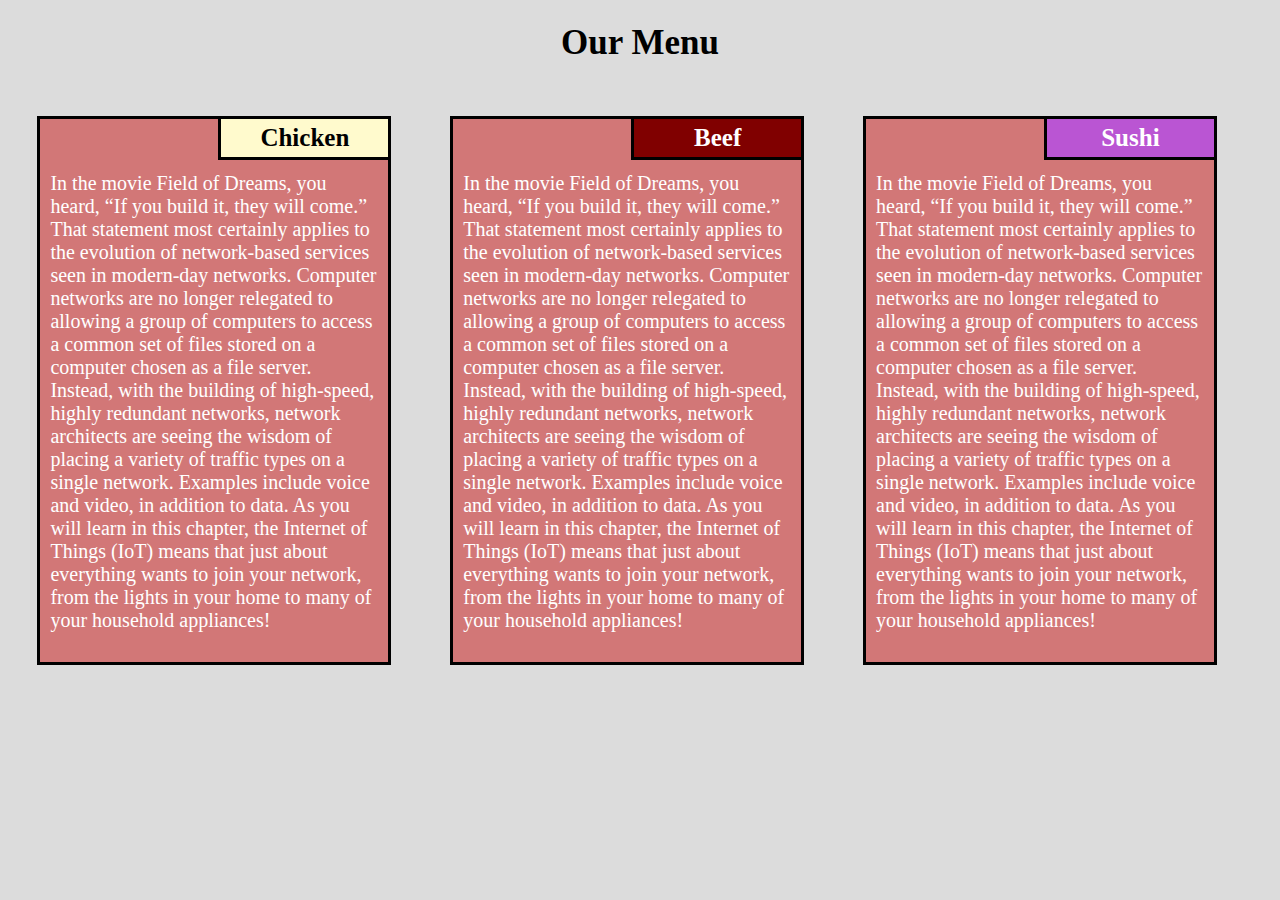
<file: module2-solution/index.html>
<!DOCTYPE html>
<html lang="en">

<header>
    <title>module2-solution</title>
    <meta charset="utf-8">
    <meta>
    <meta name="viewport" content="width=device-width, initial-scale=1">
    <link rel= "stylesheet" href="css/styles.css">
</header>

<body>
    <h1>Our Menu</h1>

    <section id="s1">
        <h6 id="chicken">Chicken</h6>
        <br>
        <p>In the movie Field of Dreams, you heard, “If you build it, they will come.” That statement
            most certainly applies to the evolution of network-based services seen in modern-day
            networks. Computer networks are no longer relegated to allowing a group of computers to
            access a common set of files stored on a computer chosen as a file server. Instead, with the
            building of high-speed, highly redundant networks, network architects are seeing the wisdom
            of placing a variety of traffic types on a single network. Examples include voice and video, in
            addition to data. As you will learn in this chapter, the Internet of Things (IoT) means that just
            about everything wants to join your network, from the lights in your home to many of your
            household appliances!
        </p>
    </section>

    <section id="s2">
        <h6 id="beef">Beef</h6>
        <br>
        <p>In the movie Field of Dreams, you heard, “If you build it, they will come.” That statement
            most certainly applies to the evolution of network-based services seen in modern-day
            networks. Computer networks are no longer relegated to allowing a group of computers to
            access a common set of files stored on a computer chosen as a file server. Instead, with the
            building of high-speed, highly redundant networks, network architects are seeing the wisdom
            of placing a variety of traffic types on a single network. Examples include voice and video, in
            addition to data. As you will learn in this chapter, the Internet of Things (IoT) means that just
            about everything wants to join your network, from the lights in your home to many of your
            household appliances!
        </p>
    </section>

    <section id="s3">
        <h6 id="sushi">Sushi</h6>
        <br>
        <p>In the movie Field of Dreams, you heard, “If you build it, they will come.” That statement
            most certainly applies to the evolution of network-based services seen in modern-day
            networks. Computer networks are no longer relegated to allowing a group of computers to
            access a common set of files stored on a computer chosen as a file server. Instead, with the
            building of high-speed, highly redundant networks, network architects are seeing the wisdom
            of placing a variety of traffic types on a single network. Examples include voice and video, in
            addition to data. As you will learn in this chapter, the Internet of Things (IoT) means that just
            about everything wants to join your network, from the lights in your home to many of your
            household appliances!
        </p>
    </section>

</body>

</html>
</file>
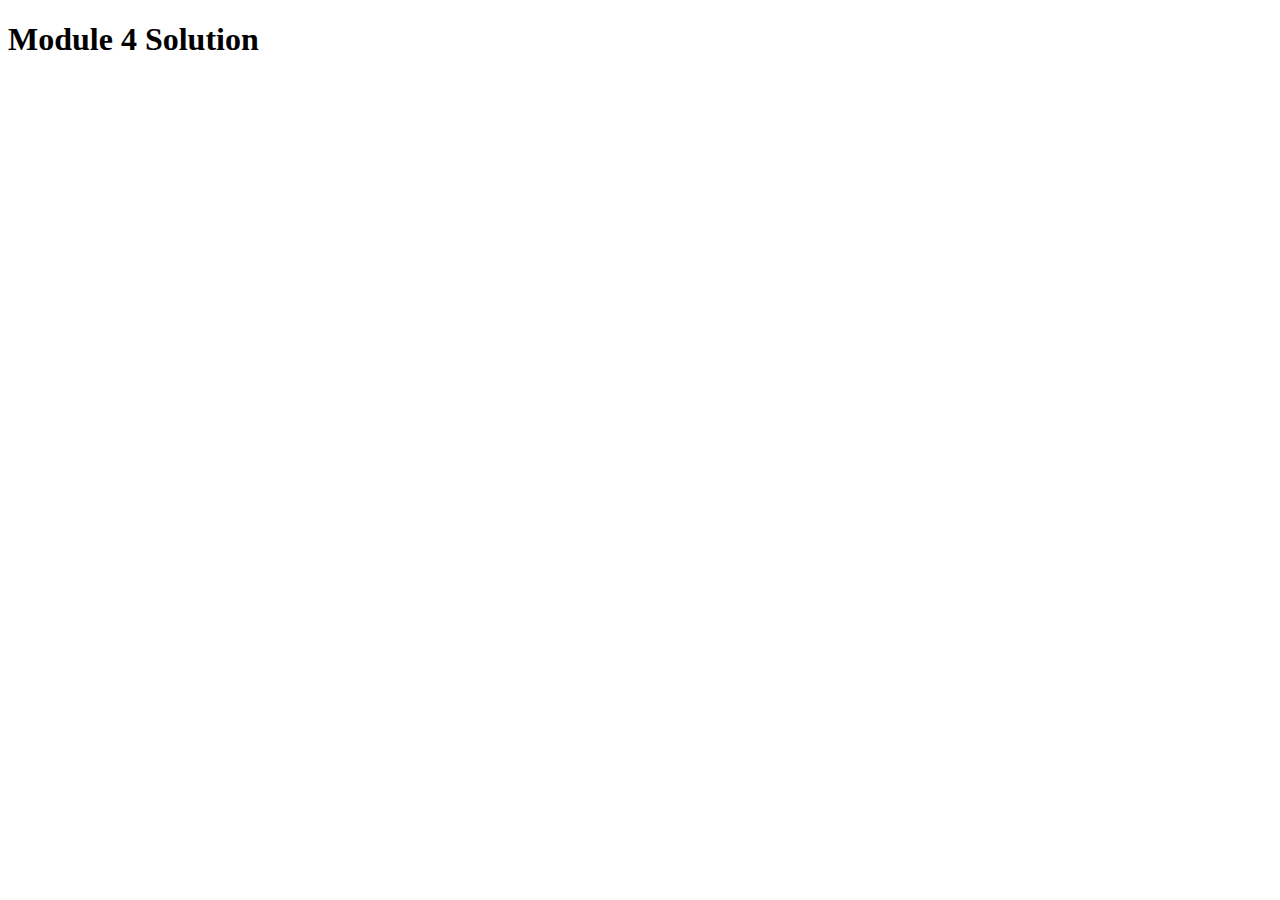
<file: module4-solution/index.html>
<!DOCTYPE html>
<html>
<head>
  <meta charset="utf-8">
  <title>Module 4 Solution</title>
  <script>
    var names = []; // DO NOT REMOVE
  </script>
  <script src="SpeakHello.js"></script>
  <script src="SpeakGoodBye.js"></script>
  <script src="script.js"></script>
</head>
<body>
  <h1>Module 4 Solution</h1>
</body>
</html>
</file>
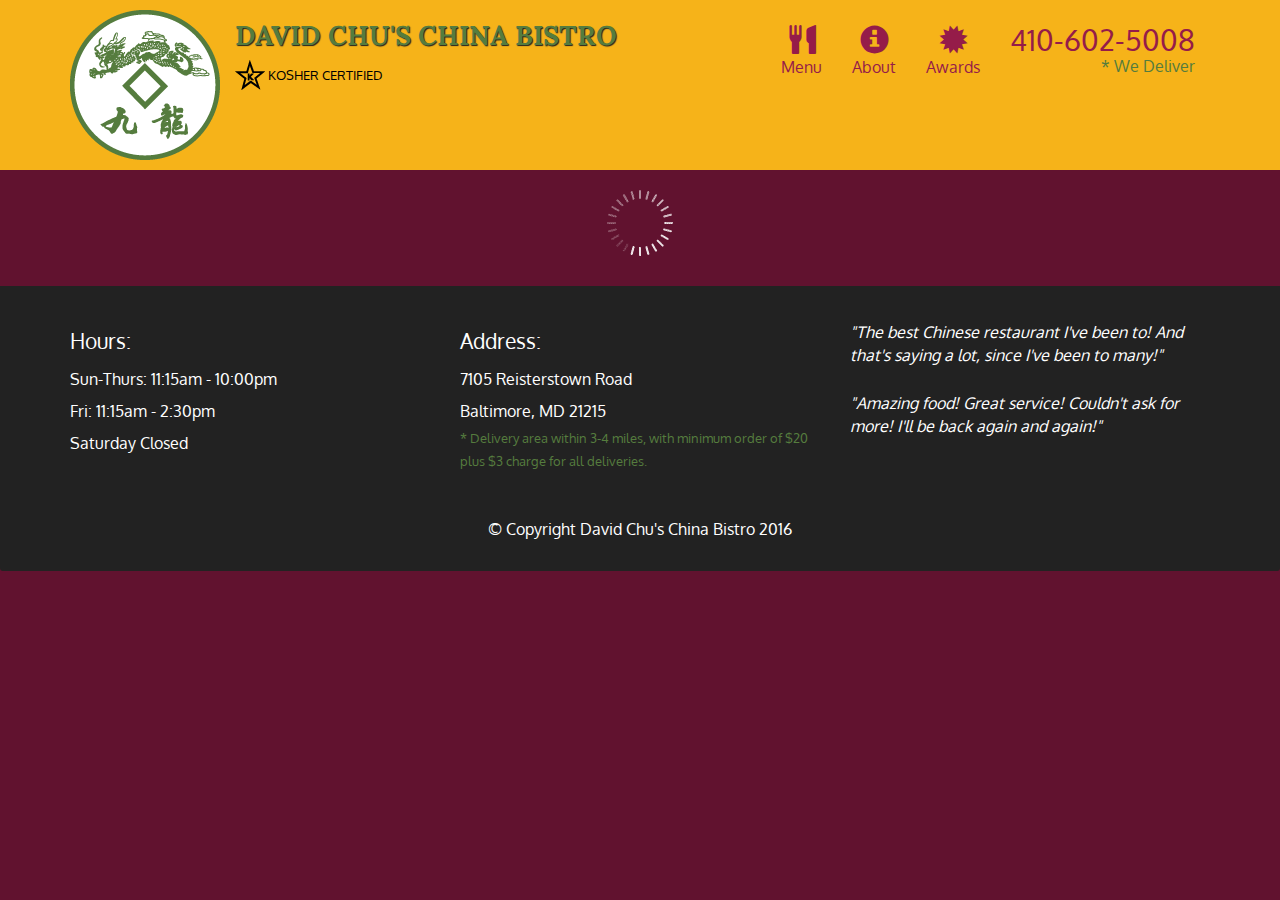
<file: module5-solution/index.html>
<!doctype html>
<html lang="en">
  <head>
    <meta charset="utf-8">
    <meta http-equiv="X-UA-Compatible" content="IE=edge">
    <meta name="viewport" content="width=device-width, initial-scale=1">
    <title>David Chu's China Bistro</title>
    <link rel="stylesheet" href="css/bootstrap.min.css">
    <link rel="stylesheet" href="css/styles.css">
    <link href='https://fonts.googleapis.com/css?family=Oxygen:400,300,700' rel='stylesheet' type='text/css'>
    <link href='https://fonts.googleapis.com/css?family=Lora' rel='stylesheet' type='text/css'>
  </head>
<body>
  <header>
    <nav id="header-nav" class="navbar navbar-default">
      <div class="container">
        <div class="navbar-header">
          <a href="index.html" class="pull-left visible-md visible-lg">
            <div id="logo-img" alt="Logo image"></div>
          </a>

          <div class="navbar-brand">
            <a href="index.html"><h1>David Chu's China Bistro</h1></a>
            <p>
              <img src="images/star-k-logo.png" alt="Kosher certification">
              <span>Kosher Certified</span>
            </p>
          </div>

          <button id="navbarToggle" type="button" class="navbar-toggle collapsed" data-toggle="collapse" data-target="#collapsable-nav" aria-expanded="false">
            <span class="sr-only">Toggle navigation</span>
            <span class="icon-bar"></span>
            <span class="icon-bar"></span>
            <span class="icon-bar"></span>
          </button>
        </div>
        
        <div id="collapsable-nav" class="collapse navbar-collapse">
           <ul id="nav-list" class="nav navbar-nav navbar-right">
            <li id="navHomeButton" class="visible-xs active">
              <a href="index.html">
                <span class="glyphicon glyphicon-home"></span> Home</a>
            </li>
            <li id="navMenuButton">
              <a href="#" onclick="$dc.loadMenuCategories();">
                <span class="glyphicon glyphicon-cutlery"></span><br class="hidden-xs"> Menu</a>
            </li>
            <li>
              <a href="#">
                <span class="glyphicon glyphicon-info-sign"></span><br class="hidden-xs"> About</a>
            </li>
            <li>
              <a href="#">
                <span class="glyphicon glyphicon-certificate"></span><br class="hidden-xs"> Awards</a>
            </li>
            <li id="phone" class="hidden-xs">
              <a href="tel:410-602-5008">
                <span>410-602-5008</span></a><div>* We Deliver</div>
            </li>
          </ul><!-- #nav-list -->
        </div><!-- .collapse .navbar-collapse -->
      </div><!-- .container -->
    </nav><!-- #header-nav -->
  </header>

  <div id="call-btn" class="visible-xs">
    <a class="btn" href="tel:410-602-5008">
    <span class="glyphicon glyphicon-earphone"></span>
    410-602-5008
    </a>
  </div>
  <div id="xs-deliver" class="text-center visible-xs">* We Deliver</div>

  <div id="main-content" class="container"></div>

  <footer class="panel-footer">
    <div class="container">
      <div class="row">
        <section id="hours" class="col-sm-4">
          <span>Hours:</span><br>
          Sun-Thurs: 11:15am - 10:00pm<br>
          Fri: 11:15am - 2:30pm<br>
          Saturday Closed
          <hr class="visible-xs">
        </section>
        <section id="address" class="col-sm-4">
          <span>Address:</span><br>
          7105 Reisterstown Road<br>
          Baltimore, MD 21215
          <p>* Delivery area within 3-4 miles, with minimum order of $20 plus $3 charge for all deliveries.</p>
          <hr class="visible-xs">
        </section>
        <section id="testimonials" class="col-sm-4">
          <p>"The best Chinese restaurant I've been to! And that's saying a lot, since I've been to many!"</p>
          <p>"Amazing food! Great service! Couldn't ask for more! I'll be back again and again!"</p>
        </section>
      </div>
      <div class="text-center">&copy; Copyright David Chu's China Bistro 2016</div>
    </div>
  </footer>

  <!-- jQuery (Bootstrap JS plugins depend on it) -->
  <script src="js/jquery-2.1.4.min.js"></script>
  <script src="js/bootstrap.min.js"></script>
  <script src="js/ajax-utils.js"></script>
  <script src="js/script.js"></script>
</body>
</html>
</file>
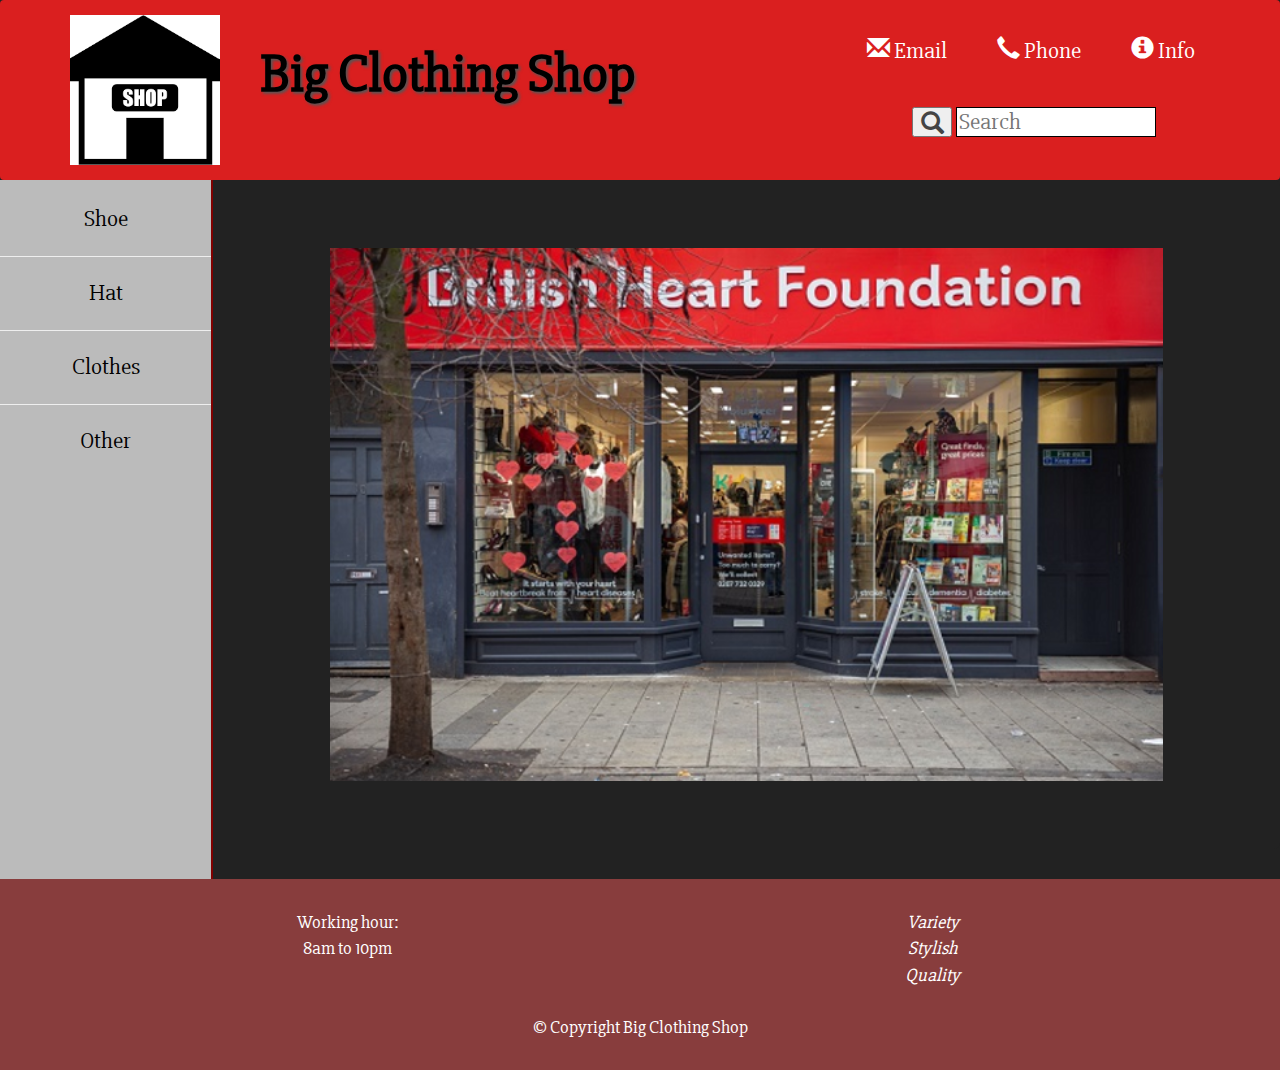
<file: practice/Shop/index.html>
<!DOCTYPE html>
<html>
<head>
	<title>Shop!</title>
	<meta charset="utf-8">
    <meta http-equiv="X-UA-Compatible" content="IE=edge">
    <meta name="viewport" content="width=device-width, initial-scale=1">
    <link rel="stylesheet" href="css/bootstrap.min.css">
    <link rel="stylesheet" href="css/styles.css">
    <link href="https://fonts.googleapis.com/css2?family=Slabo+27px&display=swap" rel="stylesheet">
    <script src="js/jquery-2.1.4.min.js"></script>
	<script src="js/bootstrap.min.js"></script>
	<!--<script src="js/ajax-utils.js"></script>-->
	<script src="js/script.js"></script>
</head>
<body>

	<nav id="header-nav" class="navbar navbar-default">
		<div class="container">
			<div class="navbar-header">
				<a id="logo" href="index.html" class="pull-left">
					<img src="images/icon.png" alt="Shop icon" class="img-responsive">
				</a>
				<div class="navbar-brand">
					<h1>Big&nbspClothing&nbspShop</h1>
				</div>

				<button id="navbarToggle" type="button" class="navbar-toggle collapsed" data-toggle="collapse" data-target="#collapsable-nav" aria-expanded="false">
		            <span class="sr-only">Toggle navigation</span>
		            <span class="icon-bar"></span>
		            <span class="icon-bar"></span>
		            <span class="icon-bar"></span>
          		</button>
			</div>

			<div id="collapsable-nav" class="collapse navbar-collapse">
				<ul id="navbar-list" class="nav navbar-nav navbar-right">

					<li id="email">
						<a href="mailto:some@gmail.com"><span class="glyphicon glyphicon-envelope"></span> Email</a>
					</li>
					<li id="phone">
						<a href="tel:369852147"><span  class="glyphicon glyphicon-earphone"></span> Phone</a>
					</li>
					<li id="info">
						<a href=""><span class="glyphicon glyphicon-info-sign"></span> Info</a>
					</li>
					<br class="visible-lg">
					<li id="search">
						<div>
							<button id="shbtn"><span class="glyphicon glyphicon-search"></span></button>
							<input type="search" name="search" placeholder="Search">
						</div>
					</li>
					
				</ul>
			</div>
		</div>
	</nav>

	<div id="main-content" class="container-fluid">

		<div class="row">
			<aside id="sidebar" class="col-md-2 col-sm-2 col-xs-4">
				<ul id="side-list" class="">
					<li><a href="">Shoe</a></li><hr>
					<li><a href="">Hat</a></li><hr>
					<li><a href="">Clothes</a></li><hr>
					<li><a href="">Other</a></li>
				</ul>
			</aside>

			<div id="main-section" class="container col-md-10 col-sm-10">
				
				<button tyoe="button" id="side-puller" class="visible-xs" type="button"><span class="glyphicon glyphicon-chevron-right"></span></button>

				<div id="main">					
					<div class="jumbotron">
				    	<img id="shop-img" src="images/shop.png" alt="Picture of shop" class="img-responsive">
				    </div>
				</div>

			</div>
			
        </div>
	</div>

	<footer class="pannel-footer">
		<div class="container">
			<div class="row">
				<div class="col-xs-6">
					Working hour: <br> 8am to 10pm
				</div>
				<div class="col-xs-6">
					<i>Variety</i><br>
					<i>Stylish</i><br>
					<i>Quality</i>
				</div>
			</div>
			<br>
			<div class="text-center">&copy; Copyright Big Clothing Shop</div>
		</div>
	</footer>

</body>
</html>
</file>
<file: module2-solution/css/styles.css>
*{
    border: 0;
    padding: 0;
    box-sizing: border-box;
    font-family: 'Times New Roman', Times, serif;
    font-size: 20px;
}

body{
    background-color: gainsboro;
}

h1{
    font-size: 175%;
    text-align: center;
}

h6{
    font-size: 125%;
    margin: 0;
    border-bottom: 3px solid black;
    border-left: 3px solid black;
    width: 170px;
    position: absolute;
    top: 0px;
    right: 0px;
    text-align: center;
    padding: 5px;
}

#chicken{
    background-color: lemonchiffon;
    color: black;
}

#beef{
    background-color: maroon;
    color: white;
}

#sushi{
    background-color: mediumorchid;
}

section{
    background-color:rgb(210, 119, 119);
    position: relative;
    border: 3px solid black;
    color: white;
    padding: 10px;
    margin: 2.33%;
    float: left;
    box-sizing: border-box;
}

@media(min-width: 992px){
    section{
        width: 28%;
    }
}

@media(min-width: 768px) and (max-width: 991px){
    #s1, #s2{
        width: 45.3%;
    }
    #s3{
        width: 95.3%;
        
    }
}
</file>
<file: module5-solution/css/styles.css>
body {
  font-size: 16px;
  color: #fff;
  background-color: #61122f;
  font-family: 'Oxygen', sans-serif;
}

/** HEADER **/
#header-nav {
  background-color: #f6b319;
  border-radius: 0;
  border: 0;
}

#logo-img {
  background: url('../images/restaurant-logo_large.png') no-repeat;
  width: 150px;
  height: 150px;
  margin: 10px 15px 10px 0;
}

.navbar-brand {
  padding-top: 25px;
}
.navbar-brand h1 { /* Restaurant name */
  font-family: 'Lora', serif;
  color: #557c3e;
  font-size: 1.5em;
  text-transform: uppercase;
  font-weight: bold;
  text-shadow: 1px 1px 1px #222;
  margin-top: 0;
  margin-bottom: 0;
  line-height: .75;
}
.navbar-brand a:hover, .navbar-brand a:focus {
  text-decoration: none;
}
.navbar-brand p { /* Kosher cert */
  color: #000;
  text-transform: uppercase;
  font-size: .7em;
  margin-top: 15px;
}
.navbar-brand p span { /* Star-K */
  vertical-align: middle;
}

#nav-list {
  margin-top: 10px;
}
#nav-list a {
  color: #951C49;
  text-align: center;
}
#nav-list a:hover {
  background: #E7E7E7;
}
#nav-list a span {
  font-size: 1.8em;
}

#phone {
  margin-top: 5px;
}
#phone a { /* Phone number */
  text-align: right;
  padding-bottom: 0;
}
#phone div { /* We Deliver */
  color: #557c3e;
  text-align: right;
  padding-right: 15px;
}

.navbar-header button.navbar-toggle, .navbar-header .icon-bar {
  border: 1px solid #61122f;
}
.navbar-header button.navbar-toggle {
  clear: both;
  margin-top: -30px;
}
/* END HEADER */

/* FOOTER */
.panel-footer {
  margin-top: 30px;
  padding-top: 35px;
  padding-bottom: 30px;
  background-color: #222;
  border-top: 0;
}
.panel-footer div.row {
  margin-bottom: 35px;
}
#hours, #address {
  line-height: 2;
}
#hours > span, #address > span {
  font-size: 1.3em;
}
#address p {
  color: #557c3e;
  font-size: .8em;
  line-height: 1.8;
}
#testimonials {
  font-style: italic;
}
#testimonials p:nth-child(2) {
  margin-top: 25px;
}
/* END FOOTER */



/* HOME PAGE */
.container .jumbotron {
  box-shadow: 0 0 50px #3F0C1F;
  border: 2px solid #3F0C1F;
}

#menu-tile, #specials-tile, #map-tile {
  height: 250px;
  width: 100%;
  margin-bottom: 15px;
  position: relative;
  border: 2px solid #3F0C1F;
  overflow: hidden;
}
#menu-tile:hover, #specials-tile:hover, #map-tile:hover {
  box-shadow: 0 1px 5px 1px #cccccc;
}
#menu-tile {
  background: url('../images/menu-tile.jpg') no-repeat;
  background-position: center;
}
#specials-tile {
  background: url('../images/specials-tile.jpg') no-repeat;
  background-position: center;
}
#menu-tile span, #specials-tile span, #map-tile span {
  position: absolute;
  bottom: 0;
  right: 0;
  width: 100%;
  text-align: center;
  font-size: 1.6em;
  text-transform: uppercase;
  background-color: #000;
  color: #fff;
  opacity: .8;
}
/* END HOME PAGE */

/* MENU CATEGORIES PAGE */
.category-tile { 
  position: relative;
  border: 2px solid #3F0C1F;
  overflow: hidden;
  width: 200px;
  height: 200px;
  margin: 0 auto 15px;
}
.category-tile span {
  position: absolute;
  bottom: 0;
  right: 0;
  width: 100%;
  text-align: center;
  font-size: 1.2em;
  text-transform: uppercase;
  background-color: #000;
  color: #fff;
  opacity: .8;
}
.category-tile:hover {
  box-shadow: 0 1px 5px 1px #cccccc;
}

#menu-categories-title + div {
  margin-bottom: 50px;
}
/* END MENU CATEGORIES PAGE */

/* SINGLE CATEGORY PAGE */
.menu-item-tile {
  margin-bottom: 25px;
}
.menu-item-tile hr {
  width: 80%;
}
.menu-item-tile .menu-item-price {
  font-size: 1.1em;
  text-align: right;
  margin-top: -15px;
  margin-right: -15px;
}
.menu-item-tile .menu-item-price span {
  font-size: .6em;
}
.menu-item-photo {
  position: relative;
  border: 2px solid #3F0C1F; 
  overflow: hidden;
  padding: 0;
  margin-right: -15px;
  margin-left: auto;
  margin-bottom: 20px;
  max-width: 250px;
}
.menu-item-photo div {
  position: absolute;
  bottom: 0;
  right: 0;
  width: 80px;
  background-color: #557c3e;
  text-align: center;
}
.menu-item-description {
  padding-right: 30px;
}
h3.menu-item-title {
  margin: 0 0 10px;
}
.menu-item-details {
  font-size: .9em;
  font-style: italic;
}
/* END SINGLE CATEGORY PAGE */


/********** Large devices only **********/
@media (min-width: 1200px) {
  .container .jumbotron {
    background: url('../images/jumbotron_1200.jpg') no-repeat;
    height: 675px;
  }
}

/********** Medium devices only **********/
@media (min-width: 992px) and (max-width: 1199px) {
  /* Header */
  #logo-img {
    background: url('../images/restaurant-logo_medium.png') no-repeat;
    width: 100px;
    height: 100px;
    margin: 5px 5px 5px 0;
  }
  /* End Header */

  /* Home Page */
  .container .jumbotron {
    background: url('../images/jumbotron_992.jpg') no-repeat;
    height: 558px;
  }
  /* End Home Page */
}

/********** Small devices only **********/
@media (min-width: 768px) and (max-width: 991px) {
  /* Home Page */
  .container .jumbotron {
    background: url('../images/jumbotron_768.jpg') no-repeat;
    height: 432px;
  }
  /* End Home Page */
}

/********** Extra small devices only **********/
@media (max-width: 767px) {
  /* Header */
  .navbar-brand {
    padding-top: 10px;
    height: 80px;
  }
  .navbar-brand h1 { /* Restaurant name */
    padding-top: 10px;
    font-size: 5vw; /* 1vw = 1% of viewport width */
  }
  .navbar-brand p { /* Kosher cert */
    font-size: .6em;
    margin-top: 12px;
  }
  .navbar-brand p img { /* Star-K */
    height: 20px;
  }

  #collapsable-nav a { /* Collapsed nav menu text */
    font-size: 1.2em;
  }
  #collapsable-nav a span { /* Collapsed nav menu glyph */
    font-size: 1em;
    margin-right: 5px;
  }

  #call-btn > a {
    font-size: 1.5em;
    display: block;
    margin: 0 20px;
    padding: 10px;
    border: 2px solid #fff;
    background-color: #f6b319;
    color: #951c49;
  }
  #xs-deliver {
    margin-top: 5px;
    font-size: .7em;
    letter-spacing: .1em;
    text-transform: uppercase;
  }
  /* End Header */

  /* Footer */
  .panel-footer section {
    margin-bottom: 30px;
    text-align: center;
  }
  .panel-footer section:nth-child(3) {
    margin-bottom: 0; /* margin already exists on the whole row */
  }
  .panel-footer section hr {
    width: 50%;
  }
  /* End Footer */

  /* Home Page */
  .container .jumbotron {
    margin-top: 30px;
    padding: 0;
  }
  #menu-tile, #specials-tile {
    width: 360px;
    margin: 0 auto 15px;
  }

  .menu-item-photo {
    margin-right: auto;
  }
  .menu-item-tile .menu-item-price {
    text-align: center;
  }
  .menu-item-description {
    text-align: center;;
  }
}


/********** Super extra small devices Only :-) (e.g., iPhone 4) **********/
@media (max-width: 479px) {
  /* Header */
  .navbar-brand h1 { /* Restaurant name */
    padding-top: 5px;
    font-size: 6vw;
  }
  /* End Header */
  
  /* Home page */
  #menu-tile, #specials-tile {
    width: 280px;
    margin: 0 auto 15px;
  }

  .col-xxs-12 {
    position: relative;
    min-height: 1px;
    padding-right: 15px;
    padding-left: 15px;
    float: left;
    width: 100%;
  }
}
</file>
<file: practice/Shop/css/styles.css>
*{
	font-family: 'Slabo 27px', serif;
	box-sizing: border-box;
}

body{
	background-color: #222;
	font-size: 23px;
}

#logo img{
	width: 150px;
	height: 150px;
	margin: 15px auto 15px;
}

#header-nav{
	background-color: #cc2929;
	background-color: #da1f1f;
	border: 0;
	margin-bottom: 0;
}

.navbar-brand h1{
	font-size: 3em;
	color: black;
	font-weight: bolder;
	margin-top: 30px;
	margin-left: 40px;
	text-shadow: 2px 2px 3px #555;
}

#navbarToggle{
	margin-top: 80px;
}

#collapsable-nav a{
	color: white;
	margin-top: 20px;
	margin-left: 20px;
	text-align: center;
}

#collapsable-nav a:hover{
	font-weight: bolder;
	color: #333;
}

#search{
	color: white;
	margin-top: 40px;
	margin-right: : 0;
	text-align: center;
}

#search{
	margin-left: 80px;
	position: relative;
}

#search input{
	width: 200px;
	margin-left: 0px;
	height: 30px;
	color: black;
	border :1px solid black;
}

#search div{
	margin-top: -10px;
	
}

#search button{
	width: 40px;
	height: 30px;
	color: #444;
	padding: 1px 1px 1px;
	vertical-align: middle;
	position: relative;
	bottom: 1px;
}

#search button span{
	vertical-align: top;;
}

footer{
	background-color: #883d3d;
	color: white;
	text-align: center;
	font-size: 0.8em;
	padding-bottom: 30px;
	padding-top: 30px;
}

#sidebar{
	background-color: #bbb;
	color: black;
	border-right: 2px solid maroon;
}

#main-content li{
	 list-style-type: none;
	 text-align: center;
}

#main-content a {
	text-decoration: none;
	color: black;
	text-align: center;
}

#main-content a:hover {
	font-weight: bold;
	color: darkred;
}

#main-content ul {
	padding: 0;
	margin-top: 23px;
}

#main-content hr{
	color: #333;
}

#side-puller{
	height: 33px;
	padding: 1px;
}

#sidebar{
  	padding: 0;
}

.jumbotron img{
	margin: 20px auto 20px;
	width: 833px;
	height: 533px;
}

.jumbotron{
	background-color: #222;
}

#main-section{
	padding: 0;
}

/*--------------------------------------------------------------------*/

@media (min-width: 1200px) {
  
}


@media (min-width: 992px) and (max-width: 1199px) {
  #navbar-list{
  	margin-top: -60px;
  }

  #search{
  	margin-left: 40px;
  }

}


@media (min-width: 768px) and (max-width: 991px) {
  #logo img{
  	width: 130px;
  	height: 130px;
  }

  .navbar-brand h1{
  	font-size: 2.5em;
  }

  #navbar-list a{
  	margin-left: 5px;
  }

  #search{
  	margin-left: 20px;
  }

  #collapsable-nav ul{
  	margin-top: -20px;
  }

  #sidebar{
  	padding: 0;
  }
}


@media (max-width: 767px) {
	#logo img{
  	width: 130px;
  	height: 130px;
  	margin-left: 25px;
  }

  .navbar-brand h1{
  	font-size: 2.5em;
  	margin-left: 30px;
  }

  #search{
  	margin-top: 30px;
  }

  #sidebar{
  	width: 0px;
  	padding: 0;
  }
}

@media (max-width: 530px){
	#logo img{
  	width: 0px;
  	height: 0px;
  }

  .navbar-brand h1{
  	font-size: 1.8em;
  	margin-top: 10px;
  	margin-left: 10px;
  }

  #navbarToggle{
  	margin-top: 40px;
  }
}
</file>
